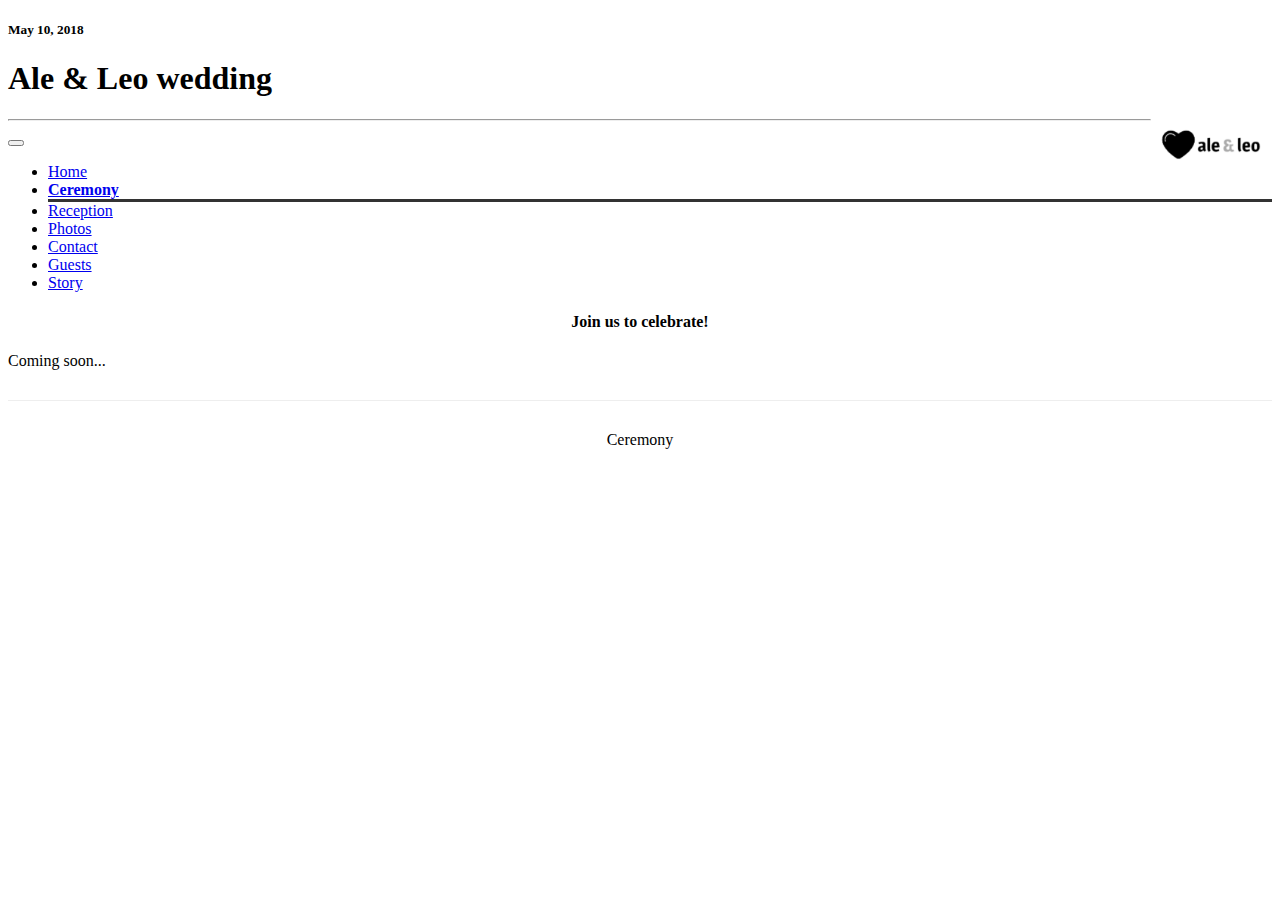
<file: module05/ceremony.html>
<!doctype html>
<html lang="en">
  <head>
    <!-- Required meta tags -->
    <meta charset="utf-8">
    <meta name="viewport" content="width=device-width, initial-scale=1, shrink-to-fit=no">

    <!-- Bootstrap CSS -->
    <link rel="stylesheet" href="https://stackpath.bootstrapcdn.com/bootstrap/4.1.0/css/bootstrap.min.css" integrity="sha384-9gVQ4dYFwwWSjIDZnLEWnxCjeSWFphJiwGPXr1jddIhOegiu1FwO5qRGvFXOdJZ4" crossorigin="anonymous">
    <link href="https://stackpath.bootstrapcdn.com/font-awesome/4.7.0/css/font-awesome.min.css" rel="stylesheet" integrity="sha384-wvfXpqpZZVQGK6TAh5PVlGOfQNHSoD2xbE+QkPxCAFlNEevoEH3Sl0sibVcOQVnN" crossorigin="anonymous">

    <!-- local styles -->
    <link rel="stylesheet" href="app.css">

    <title>Ale & Leo wedding!</title>
  </head>
  <body>
    <div class="container-fluid">

<!-- header -->
<div class="row">
  <div class="col-lg-3 col-sm-12">
    <!-- date -->
    <h5>May 10, 2018</h5>
    <!-- /date -->
  </div>
  <div class="col-lg-6 col-sm-12">
    <!-- title -->
    <h1>Ale & Leo wedding</h1>
    <!-- /title -->
  </div>
  <div class="col-lg-3 col-sm-12">
    <!-- logo -->
    <img src="img/logo.png" alt="Logo" height="50" class="pull-right" />
    <!-- /logo -->
  </div>
</div>
<!-- /header -->

<hr/>

<!-- nav -->
<nav class="navbar navbar-expand-lg navbar-light bg-light">
  <button class="navbar-toggler" type="button" data-toggle="collapse" data-target="#navbarSupportedContent" aria-controls="navbarSupportedContent" aria-expanded="false" aria-label="Toggle navigation">
    <span class="navbar-toggler-icon"></span>
  </button>

  <div class="collapse navbar-collapse" id="navbarSupportedContent">
    <ul class="navbar-nav mr-auto">
      <li class="nav-item">
        <a class="nav-link" href="index.html">Home</a>
      </li>
      <li class="nav-item active">
        <a class="nav-link" href="ceremony.html">Ceremony</a>
      </li>
      <li class="nav-item">
        <a class="nav-link" href="reception.html">Reception</a>
      </li>
      <li class="nav-item">
        <a class="nav-link" href="photos.html">Photos</a>
      </li>
      <li class="nav-item">
        <a class="nav-link" href="contact.html">Contact</a>
      </li>
      <li class="nav-item">
        <a class="nav-link" href="guests.php">Guests</a>
      </li>
      <li class="nav-item">
        <a class="nav-link" href="story.html">Story</a>
      </li>
    </ul>
  </div>
</nav>
<!-- /nav -->

<!-- subtitle -->
<div class="row">
  <div class="col-lg-12 col-sm-12 centered">
    <h4>Join us to celebrate!</h4>
  </div>
</div>
<!-- /subtitle -->

<div class="container">
    <p>Coming soon...</p>
</div>

<!-- footer -->
<div class="app-home-footer">
<p>Ceremony</p>
</div>
<!-- /footer -->

    <!-- Aditional JavaScript -->
    <!-- jQuery first, then Popper.js, then Bootstrap JS -->
    <script src="https://code.jquery.com/jquery-3.3.1.slim.min.js" integrity="sha384-q8i/X+965DzO0rT7abK41JStQIAqVgRVzpbzo5smXKp4YfRvH+8abtTE1Pi6jizo" crossorigin="anonymous"></script>
    <script src="https://cdnjs.cloudflare.com/ajax/libs/popper.js/1.14.0/umd/popper.min.js" integrity="sha384-cs/chFZiN24E4KMATLdqdvsezGxaGsi4hLGOzlXwp5UZB1LY//20VyM2taTB4QvJ" crossorigin="anonymous"></script>
    <script src="https://stackpath.bootstrapcdn.com/bootstrap/4.1.0/js/bootstrap.min.js" integrity="sha384-uefMccjFJAIv6A+rW+L4AHf99KvxDjWSu1z9VI8SKNVmz4sk7buKt/6v9KI65qnm" crossorigin="anonymous"></script>
  </body>
</html>
</file>
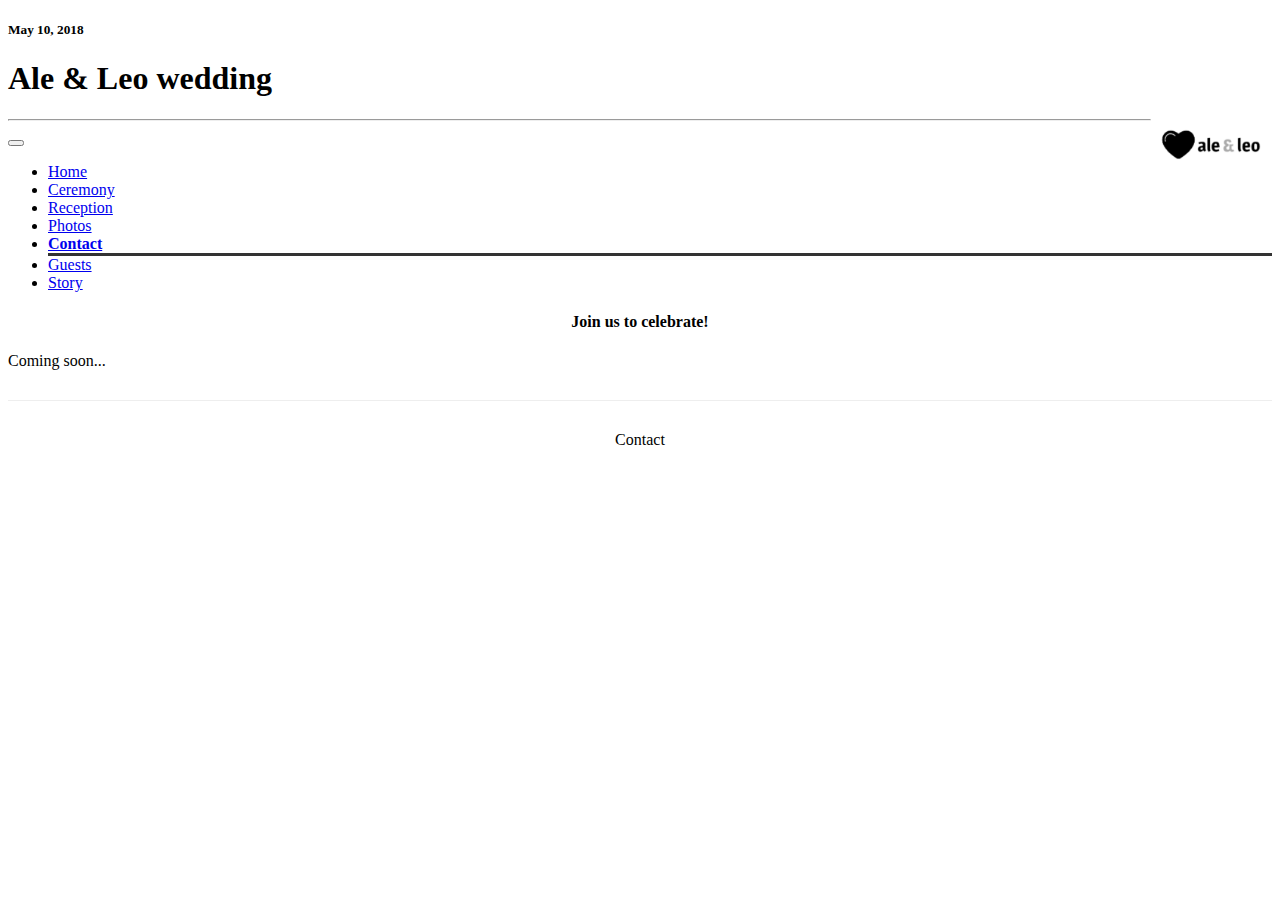
<file: module05/contact.html>
<!doctype html>
<html lang="en">
  <head>
    <!-- Required meta tags -->
    <meta charset="utf-8">
    <meta name="viewport" content="width=device-width, initial-scale=1, shrink-to-fit=no">

    <!-- Bootstrap CSS -->
    <link rel="stylesheet" href="https://stackpath.bootstrapcdn.com/bootstrap/4.1.0/css/bootstrap.min.css" integrity="sha384-9gVQ4dYFwwWSjIDZnLEWnxCjeSWFphJiwGPXr1jddIhOegiu1FwO5qRGvFXOdJZ4" crossorigin="anonymous">
    <link href="https://stackpath.bootstrapcdn.com/font-awesome/4.7.0/css/font-awesome.min.css" rel="stylesheet" integrity="sha384-wvfXpqpZZVQGK6TAh5PVlGOfQNHSoD2xbE+QkPxCAFlNEevoEH3Sl0sibVcOQVnN" crossorigin="anonymous">

    <!-- local styles -->
    <link rel="stylesheet" href="app.css">

    <title>Ale & Leo wedding!</title>
  </head>
  <body>
    <div class="container-fluid">

<!-- header -->
<div class="row">
  <div class="col-lg-3 col-sm-12">
    <!-- date -->
    <h5>May 10, 2018</h5>
    <!-- /date -->
  </div>
  <div class="col-lg-6 col-sm-12">
    <!-- title -->
    <h1>Ale & Leo wedding</h1>
    <!-- /title -->
  </div>
  <div class="col-lg-3 col-sm-12">
    <!-- logo -->
    <img src="img/logo.png" alt="Logo" height="50" class="pull-right" />
    <!-- /logo -->
  </div>
</div>
<!-- /header -->

<hr/>

<!-- nav -->
<nav class="navbar navbar-expand-lg navbar-light bg-light">
  <button class="navbar-toggler" type="button" data-toggle="collapse" data-target="#navbarSupportedContent" aria-controls="navbarSupportedContent" aria-expanded="false" aria-label="Toggle navigation">
    <span class="navbar-toggler-icon"></span>
  </button>

  <div class="collapse navbar-collapse" id="navbarSupportedContent">
    <ul class="navbar-nav mr-auto">
      <li class="nav-item">
        <a class="nav-link" href="index.html">Home</a>
      </li>
      <li class="nav-item">
        <a class="nav-link" href="ceremony.html">Ceremony</a>
      </li>
      <li class="nav-item">
        <a class="nav-link" href="reception.html">Reception</a>
      </li>
      <li class="nav-item">
        <a class="nav-link" href="photos.html">Photos</a>
      </li>
      <li class="nav-item active">
        <a class="nav-link" href="contact.html">Contact</a>
      </li>
      <li class="nav-item">
        <a class="nav-link" href="guests.php">Guests</a>
      </li>
      <li class="nav-item">
        <a class="nav-link" href="story.html">Story</a>
      </li>
    </ul>
  </div>
</nav>
<!-- /nav -->

<!-- subtitle -->
<div class="row">
  <div class="col-lg-12 col-sm-12 centered">
    <h4>Join us to celebrate!</h4>
  </div>
</div>
<!-- /subtitle -->

<div class="container">
    <p>Coming soon...</p>
</div>

<!-- footer -->
<div class="app-home-footer">
<p>Contact</p>
</div>
<!-- /footer -->

    <!-- Aditional JavaScript -->
    <!-- jQuery first, then Popper.js, then Bootstrap JS -->
    <script src="https://code.jquery.com/jquery-3.3.1.slim.min.js" integrity="sha384-q8i/X+965DzO0rT7abK41JStQIAqVgRVzpbzo5smXKp4YfRvH+8abtTE1Pi6jizo" crossorigin="anonymous"></script>
    <script src="https://cdnjs.cloudflare.com/ajax/libs/popper.js/1.14.0/umd/popper.min.js" integrity="sha384-cs/chFZiN24E4KMATLdqdvsezGxaGsi4hLGOzlXwp5UZB1LY//20VyM2taTB4QvJ" crossorigin="anonymous"></script>
    <script src="https://stackpath.bootstrapcdn.com/bootstrap/4.1.0/js/bootstrap.min.js" integrity="sha384-uefMccjFJAIv6A+rW+L4AHf99KvxDjWSu1z9VI8SKNVmz4sk7buKt/6v9KI65qnm" crossorigin="anonymous"></script>
  </body>
</html>
</file>
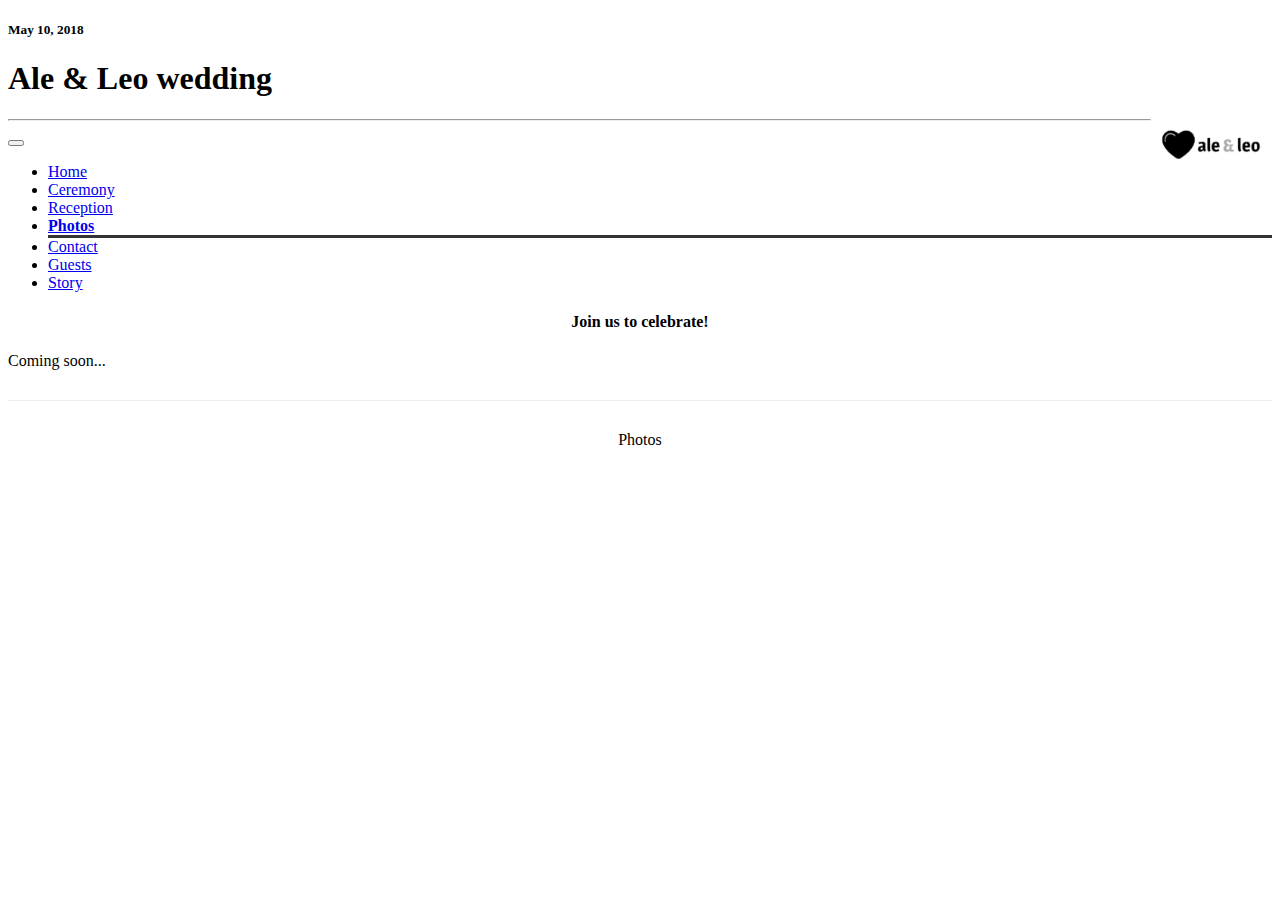
<file: module05/photos.html>
<!doctype html>
<html lang="en">
  <head>
    <!-- Required meta tags -->
    <meta charset="utf-8">
    <meta name="viewport" content="width=device-width, initial-scale=1, shrink-to-fit=no">

    <!-- Bootstrap CSS -->
    <link rel="stylesheet" href="https://stackpath.bootstrapcdn.com/bootstrap/4.1.0/css/bootstrap.min.css" integrity="sha384-9gVQ4dYFwwWSjIDZnLEWnxCjeSWFphJiwGPXr1jddIhOegiu1FwO5qRGvFXOdJZ4" crossorigin="anonymous">
    <link href="https://stackpath.bootstrapcdn.com/font-awesome/4.7.0/css/font-awesome.min.css" rel="stylesheet" integrity="sha384-wvfXpqpZZVQGK6TAh5PVlGOfQNHSoD2xbE+QkPxCAFlNEevoEH3Sl0sibVcOQVnN" crossorigin="anonymous">

    <!-- local styles -->
    <link rel="stylesheet" href="app.css">

    <title>Ale & Leo wedding!</title>
  </head>
  <body>
    <div class="container-fluid">

<!-- header -->
<div class="row">
  <div class="col-lg-3 col-sm-12">
    <!-- date -->
    <h5>May 10, 2018</h5>
    <!-- /date -->
  </div>
  <div class="col-lg-6 col-sm-12">
    <!-- title -->
    <h1>Ale & Leo wedding</h1>
    <!-- /title -->
  </div>
  <div class="col-lg-3 col-sm-12">
    <!-- logo -->
    <img src="img/logo.png" alt="Logo" height="50" class="pull-right" />
    <!-- /logo -->
  </div>
</div>
<!-- /header -->

<hr/>

<!-- nav -->
<nav class="navbar navbar-expand-lg navbar-light bg-light">
  <button class="navbar-toggler" type="button" data-toggle="collapse" data-target="#navbarSupportedContent" aria-controls="navbarSupportedContent" aria-expanded="false" aria-label="Toggle navigation">
    <span class="navbar-toggler-icon"></span>
  </button>

  <div class="collapse navbar-collapse" id="navbarSupportedContent">
    <ul class="navbar-nav mr-auto">
      <li class="nav-item">
        <a class="nav-link" href="index.html">Home</a>
      </li>
      <li class="nav-item">
        <a class="nav-link" href="ceremony.html">Ceremony</a>
      </li>
      <li class="nav-item">
        <a class="nav-link" href="reception.html">Reception</a>
      </li>
      <li class="nav-item active">
        <a class="nav-link" href="photos.html">Photos</a>
      </li>
      <li class="nav-item">
        <a class="nav-link" href="contact.html">Contact</a>
      </li>
      <li class="nav-item">
        <a class="nav-link" href="guests.php">Guests</a>
      </li>
      <li class="nav-item">
        <a class="nav-link" href="story.html">Story</a>
      </li>
    </ul>
  </div>
</nav>
<!-- /nav -->

<!-- subtitle -->
<div class="row">
  <div class="col-lg-12 col-sm-12 centered">
    <h4>Join us to celebrate!</h4>
  </div>
</div>
<!-- /subtitle -->

<div class="container">
    <p>Coming soon...</p>
</div>

<!-- footer -->
<div class="app-home-footer">
<p>Photos</p>
</div>
<!-- /footer -->

    <!-- Aditional JavaScript -->
    <!-- jQuery first, then Popper.js, then Bootstrap JS -->
    <script src="https://code.jquery.com/jquery-3.3.1.slim.min.js" integrity="sha384-q8i/X+965DzO0rT7abK41JStQIAqVgRVzpbzo5smXKp4YfRvH+8abtTE1Pi6jizo" crossorigin="anonymous"></script>
    <script src="https://cdnjs.cloudflare.com/ajax/libs/popper.js/1.14.0/umd/popper.min.js" integrity="sha384-cs/chFZiN24E4KMATLdqdvsezGxaGsi4hLGOzlXwp5UZB1LY//20VyM2taTB4QvJ" crossorigin="anonymous"></script>
    <script src="https://stackpath.bootstrapcdn.com/bootstrap/4.1.0/js/bootstrap.min.js" integrity="sha384-uefMccjFJAIv6A+rW+L4AHf99KvxDjWSu1z9VI8SKNVmz4sk7buKt/6v9KI65qnm" crossorigin="anonymous"></script>
  </body>
</html>
</file>
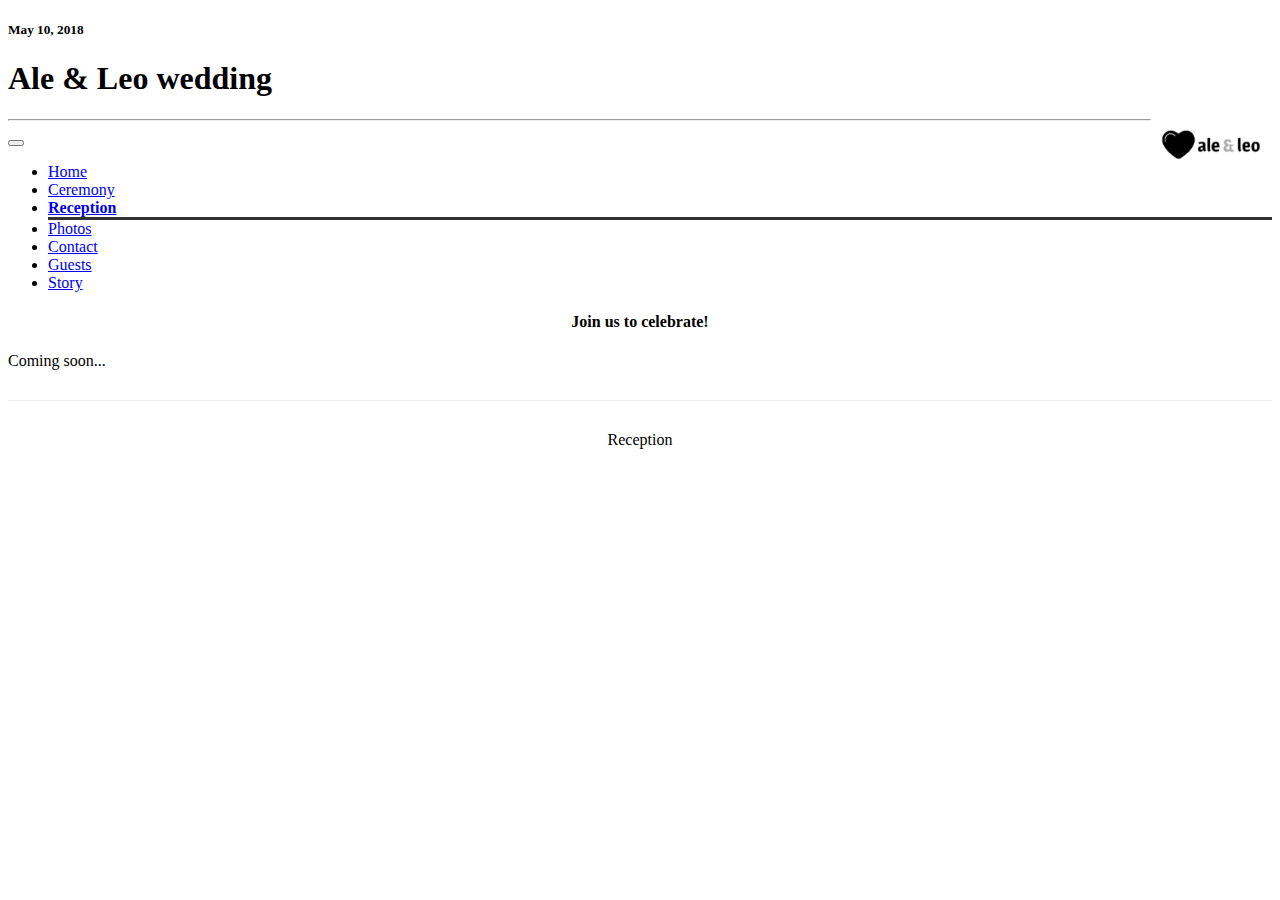
<file: module05/reception.html>
<!doctype html>
<html lang="en">
  <head>
    <!-- Required meta tags -->
    <meta charset="utf-8">
    <meta name="viewport" content="width=device-width, initial-scale=1, shrink-to-fit=no">

    <!-- Bootstrap CSS -->
    <link rel="stylesheet" href="https://stackpath.bootstrapcdn.com/bootstrap/4.1.0/css/bootstrap.min.css" integrity="sha384-9gVQ4dYFwwWSjIDZnLEWnxCjeSWFphJiwGPXr1jddIhOegiu1FwO5qRGvFXOdJZ4" crossorigin="anonymous">
    <link href="https://stackpath.bootstrapcdn.com/font-awesome/4.7.0/css/font-awesome.min.css" rel="stylesheet" integrity="sha384-wvfXpqpZZVQGK6TAh5PVlGOfQNHSoD2xbE+QkPxCAFlNEevoEH3Sl0sibVcOQVnN" crossorigin="anonymous">

    <!-- local styles -->
    <link rel="stylesheet" href="app.css">

    <title>Ale & Leo wedding!</title>
  </head>
  <body>
    <div class="container-fluid">

<!-- header -->
<div class="row">
  <div class="col-lg-3 col-sm-12">
    <!-- date -->
    <h5>May 10, 2018</h5>
    <!-- /date -->
  </div>
  <div class="col-lg-6 col-sm-12">
    <!-- title -->
    <h1>Ale & Leo wedding</h1>
    <!-- /title -->
  </div>
  <div class="col-lg-3 col-sm-12">
    <!-- logo -->
    <img src="img/logo.png" alt="Logo" height="50" class="pull-right" />
    <!-- /logo -->
  </div>
</div>
<!-- /header -->

<hr/>

<!-- nav -->
<nav class="navbar navbar-expand-lg navbar-light bg-light">
  <button class="navbar-toggler" type="button" data-toggle="collapse" data-target="#navbarSupportedContent" aria-controls="navbarSupportedContent" aria-expanded="false" aria-label="Toggle navigation">
    <span class="navbar-toggler-icon"></span>
  </button>

  <div class="collapse navbar-collapse" id="navbarSupportedContent">
    <ul class="navbar-nav mr-auto">
      <li class="nav-item">
        <a class="nav-link" href="index.html">Home</a>
      </li>
      <li class="nav-item">
        <a class="nav-link" href="ceremony.html">Ceremony</a>
      </li>
      <li class="nav-item active">
        <a class="nav-link" href="reception.html">Reception</a>
      </li>
      <li class="nav-item">
        <a class="nav-link" href="photos.html">Photos</a>
      </li>
      <li class="nav-item">
        <a class="nav-link" href="contact.html">Contact</a>
      </li>
      <li class="nav-item">
        <a class="nav-link" href="guests.php">Guests</a>
      </li>
      <li class="nav-item">
        <a class="nav-link" href="story.html">Story</a>
      </li>
    </ul>
  </div>
</nav>
<!-- /nav -->

<!-- subtitle -->
<div class="row">
  <div class="col-lg-12 col-sm-12 centered">
    <h4>Join us to celebrate!</h4>
  </div>
</div>
<!-- /subtitle -->

<div class="container">
    <p>Coming soon...</p>
</div>

<!-- footer -->
<div class="app-home-footer">
<p>Reception</p>
</div>
<!-- /footer -->

    <!-- Aditional JavaScript -->
    <!-- jQuery first, then Popper.js, then Bootstrap JS -->
    <script src="https://code.jquery.com/jquery-3.3.1.slim.min.js" integrity="sha384-q8i/X+965DzO0rT7abK41JStQIAqVgRVzpbzo5smXKp4YfRvH+8abtTE1Pi6jizo" crossorigin="anonymous"></script>
    <script src="https://cdnjs.cloudflare.com/ajax/libs/popper.js/1.14.0/umd/popper.min.js" integrity="sha384-cs/chFZiN24E4KMATLdqdvsezGxaGsi4hLGOzlXwp5UZB1LY//20VyM2taTB4QvJ" crossorigin="anonymous"></script>
    <script src="https://stackpath.bootstrapcdn.com/bootstrap/4.1.0/js/bootstrap.min.js" integrity="sha384-uefMccjFJAIv6A+rW+L4AHf99KvxDjWSu1z9VI8SKNVmz4sk7buKt/6v9KI65qnm" crossorigin="anonymous"></script>
  </body>
</html>
</file>
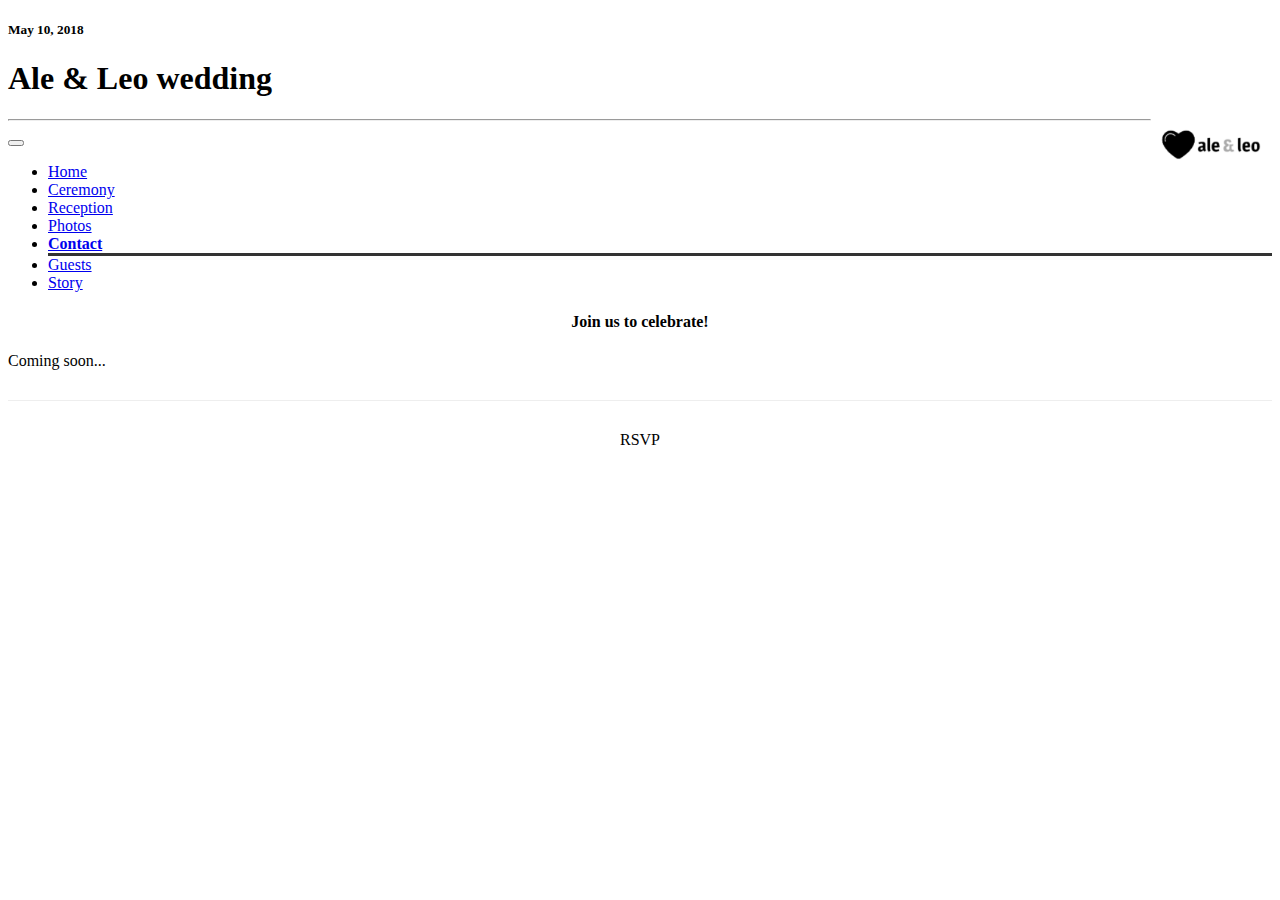
<file: module05/rsvp.html>
<!doctype html>
<html lang="en">
  <head>
    <!-- Required meta tags -->
    <meta charset="utf-8">
    <meta name="viewport" content="width=device-width, initial-scale=1, shrink-to-fit=no">

    <!-- Bootstrap CSS -->
    <link rel="stylesheet" href="https://stackpath.bootstrapcdn.com/bootstrap/4.1.0/css/bootstrap.min.css" integrity="sha384-9gVQ4dYFwwWSjIDZnLEWnxCjeSWFphJiwGPXr1jddIhOegiu1FwO5qRGvFXOdJZ4" crossorigin="anonymous">
    <link href="https://stackpath.bootstrapcdn.com/font-awesome/4.7.0/css/font-awesome.min.css" rel="stylesheet" integrity="sha384-wvfXpqpZZVQGK6TAh5PVlGOfQNHSoD2xbE+QkPxCAFlNEevoEH3Sl0sibVcOQVnN" crossorigin="anonymous">

    <!-- local styles -->
    <link rel="stylesheet" href="app.css">

    <title>Ale & Leo wedding!</title>
  </head>
  <body>
    <div class="container-fluid">

<!-- header -->
<div class="row">
  <div class="col-lg-3 col-sm-12">
    <!-- date -->
    <h5>May 10, 2018</h5>
    <!-- /date -->
  </div>
  <div class="col-lg-6 col-sm-12">
    <!-- title -->
    <h1>Ale & Leo wedding</h1>
    <!-- /title -->
  </div>
  <div class="col-lg-3 col-sm-12">
    <!-- logo -->
    <img src="img/logo.png" alt="Logo" height="50" class="pull-right" />
    <!-- /logo -->
  </div>
</div>
<!-- /header -->

<hr/>

<!-- nav -->
<nav class="navbar navbar-expand-lg navbar-light bg-light">
  <button class="navbar-toggler" type="button" data-toggle="collapse" data-target="#navbarSupportedContent" aria-controls="navbarSupportedContent" aria-expanded="false" aria-label="Toggle navigation">
    <span class="navbar-toggler-icon"></span>
  </button>

  <div class="collapse navbar-collapse" id="navbarSupportedContent">
    <ul class="navbar-nav mr-auto">
      <li class="nav-item">
        <a class="nav-link" href="index.html">Home</a>
      </li>
      <li class="nav-item">
        <a class="nav-link" href="ceremony.html">Ceremony</a>
      </li>
      <li class="nav-item">
        <a class="nav-link" href="reception.html">Reception</a>
      </li>
      <li class="nav-item">
        <a class="nav-link" href="photos.html">Photos</a>
      </li>
      <li class="nav-item active">
        <a class="nav-link" href="contact.html">Contact</a>
      </li>
      <li class="nav-item">
        <a class="nav-link" href="guests.php">Guests</a>
      </li>
      <li class="nav-item">
        <a class="nav-link" href="story.html">Story</a>
      </li>
    </ul>
  </div>
</nav>
<!-- /nav -->

<!-- subtitle -->
<div class="row">
  <div class="col-lg-12 col-sm-12 centered">
    <h4>Join us to celebrate!</h4>
  </div>
</div>
<!-- /subtitle -->

<div class="container">
  <p>Coming soon...</p>
</div>

<!-- footer -->
<div class="app-home-footer">
<p>RSVP</p>
</div>
<!-- /footer -->

    <!-- Aditional JavaScript -->
    <!-- jQuery first, then Popper.js, then Bootstrap JS -->
    <script src="https://code.jquery.com/jquery-3.3.1.slim.min.js" integrity="sha384-q8i/X+965DzO0rT7abK41JStQIAqVgRVzpbzo5smXKp4YfRvH+8abtTE1Pi6jizo" crossorigin="anonymous"></script>
    <script src="https://cdnjs.cloudflare.com/ajax/libs/popper.js/1.14.0/umd/popper.min.js" integrity="sha384-cs/chFZiN24E4KMATLdqdvsezGxaGsi4hLGOzlXwp5UZB1LY//20VyM2taTB4QvJ" crossorigin="anonymous"></script>
    <script src="https://stackpath.bootstrapcdn.com/bootstrap/4.1.0/js/bootstrap.min.js" integrity="sha384-uefMccjFJAIv6A+rW+L4AHf99KvxDjWSu1z9VI8SKNVmz4sk7buKt/6v9KI65qnm" crossorigin="anonymous"></script>
  </body>
</html>
</file>
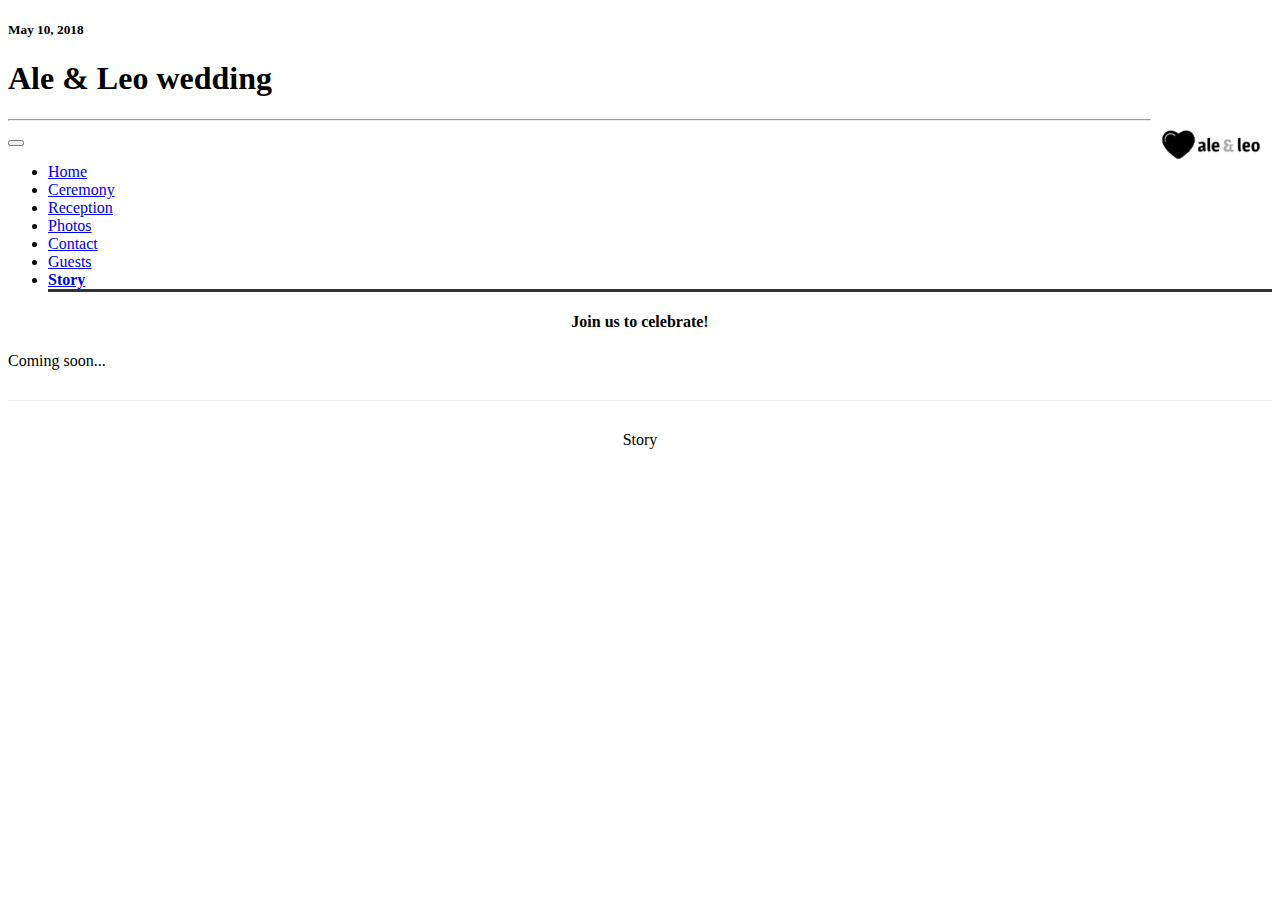
<file: module05/story.html>
<!doctype html>
<html lang="en">
  <head>
    <!-- Required meta tags -->
    <meta charset="utf-8">
    <meta name="viewport" content="width=device-width, initial-scale=1, shrink-to-fit=no">

    <!-- Bootstrap CSS -->
    <link rel="stylesheet" href="https://stackpath.bootstrapcdn.com/bootstrap/4.1.0/css/bootstrap.min.css" integrity="sha384-9gVQ4dYFwwWSjIDZnLEWnxCjeSWFphJiwGPXr1jddIhOegiu1FwO5qRGvFXOdJZ4" crossorigin="anonymous">
    <link href="https://stackpath.bootstrapcdn.com/font-awesome/4.7.0/css/font-awesome.min.css" rel="stylesheet" integrity="sha384-wvfXpqpZZVQGK6TAh5PVlGOfQNHSoD2xbE+QkPxCAFlNEevoEH3Sl0sibVcOQVnN" crossorigin="anonymous">

    <!-- local styles -->
    <link rel="stylesheet" href="app.css">

    <title>Ale & Leo wedding!</title>
  </head>
  <body>
    <div class="container-fluid">

<!-- header -->
<div class="row">
  <div class="col-lg-3 col-sm-12">
    <!-- date -->
    <h5>May 10, 2018</h5>
    <!-- /date -->
  </div>
  <div class="col-lg-6 col-sm-12">
    <!-- title -->
    <h1>Ale & Leo wedding</h1>
    <!-- /title -->
  </div>
  <div class="col-lg-3 col-sm-12">
    <!-- logo -->
    <img src="img/logo.png" alt="Logo" height="50" class="pull-right" />
    <!-- /logo -->
  </div>
</div>
<!-- /header -->

<hr/>

<!-- nav -->
<nav class="navbar navbar-expand-lg navbar-light bg-light">
  <button class="navbar-toggler" type="button" data-toggle="collapse" data-target="#navbarSupportedContent" aria-controls="navbarSupportedContent" aria-expanded="false" aria-label="Toggle navigation">
    <span class="navbar-toggler-icon"></span>
  </button>

  <div class="collapse navbar-collapse" id="navbarSupportedContent">
    <ul class="navbar-nav mr-auto">
      <li class="nav-item">
        <a class="nav-link" href="index.html">Home</a>
      </li>
      <li class="nav-item">
        <a class="nav-link" href="ceremony.html">Ceremony</a>
      </li>
      <li class="nav-item">
        <a class="nav-link" href="reception.html">Reception</a>
      </li>
      <li class="nav-item">
        <a class="nav-link" href="photos.html">Photos</a>
      </li>
      <li class="nav-item">
        <a class="nav-link" href="contact.html">Contact</a>
      </li>
      <li class="nav-item">
        <a class="nav-link" href="guests.php">Guests</a>
      </li>
      <li class="nav-item active">
        <a class="nav-link" href="story.html">Story</a>
      </li>
    </ul>
  </div>
</nav>
<!-- /nav -->

<!-- subtitle -->
<div class="row">
  <div class="col-lg-12 col-sm-12 centered">
    <h4>Join us to celebrate!</h4>
  </div>
</div>
<!-- /subtitle -->

<div class="container">
  <p>Coming soon...</p>
</div>

<!-- footer -->
<div class="app-home-footer">
<p>Story</p>
</div>
<!-- /footer -->

    <!-- Aditional JavaScript -->
    <!-- jQuery first, then Popper.js, then Bootstrap JS -->
    <script src="https://code.jquery.com/jquery-3.3.1.slim.min.js" integrity="sha384-q8i/X+965DzO0rT7abK41JStQIAqVgRVzpbzo5smXKp4YfRvH+8abtTE1Pi6jizo" crossorigin="anonymous"></script>
    <script src="https://cdnjs.cloudflare.com/ajax/libs/popper.js/1.14.0/umd/popper.min.js" integrity="sha384-cs/chFZiN24E4KMATLdqdvsezGxaGsi4hLGOzlXwp5UZB1LY//20VyM2taTB4QvJ" crossorigin="anonymous"></script>
    <script src="https://stackpath.bootstrapcdn.com/bootstrap/4.1.0/js/bootstrap.min.js" integrity="sha384-uefMccjFJAIv6A+rW+L4AHf99KvxDjWSu1z9VI8SKNVmz4sk7buKt/6v9KI65qnm" crossorigin="anonymous"></script>
  </body>
</html>
</file>
<file: module05/app.css>
.app-home-date {
  position: absolute;
}

.app-home-logo {
  position: absolute;
  height: 50px;
  right: 20px;
  top: 0;
}

.app-menu {
  margin-bottom: 20px;
  display: table;
}

.app-home-grid {
  margin-top: 30px;
}

.app-home-footer {
  margin-top: 30px;
  text-align: center;
  border-top: 1px solid #eee;
  padding-top: 14px;
}

.centered {
  text-align: center;
}

.page-title {
  margin: 20px !important;
}

.data-header {
  background: darkblue;
  color: lavender;
}

.data-row-dark {
  background: lightcyan;
}

.data-row-light {
  background: lavender;
}

.active {
  font-weight: bold;
  border-bottom: 3px solid #333;
}

.card {
  min-height: 410px;
  margin: 10px auto;
}

.card:hover {
  box-sizing: border-box;
  box-shadow: 0 20px 45px rgba(0, 0, 0, 0.15);
}
</file>
